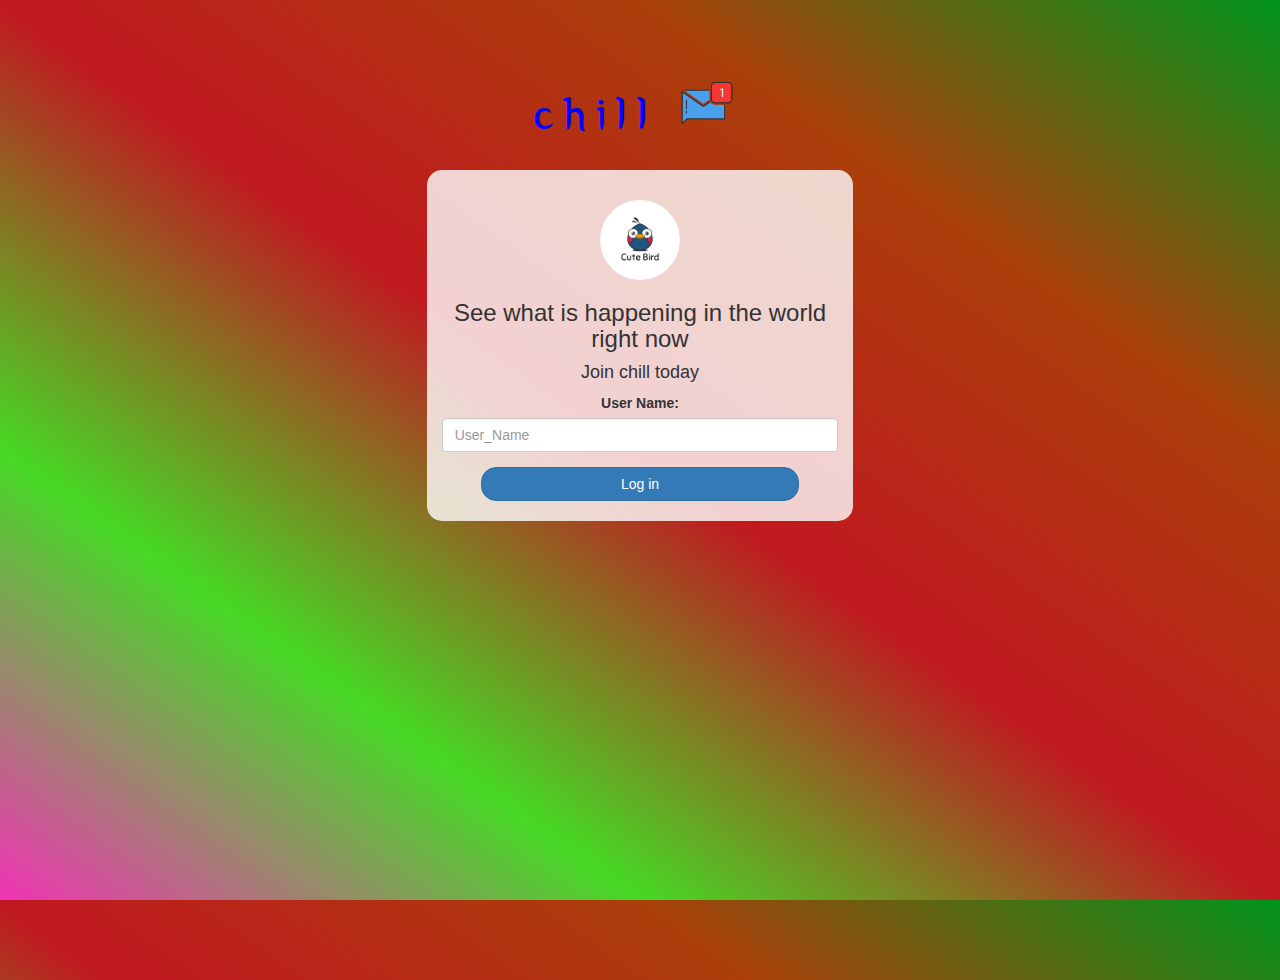
<file: index.html>
<!DOCTYPE html>
<html>
<head>
	<title>Kwitter</title>
<link href="https://fonts.googleapis.com/css?family=Yeon+Sung&display=swap" rel="stylesheet"><meta name="viewport" content="width=device-width, initial-scale=1">

<link rel="stylesheet" href="https://maxcdn.bootstrapcdn.com/bootstrap/3.4.0/css/bootstrap.min.css">
<script src="https://ajax.googleapis.com/ajax/libs/jquery/3.4.1/jquery.min.js"></script>
<script src="https://maxcdn.bootstrapcdn.com/bootstrap/3.4.0/js/bootstrap.min.js"></script>

<link rel="stylesheet" type="text/css" href="style.css">
<script src="kwitter.js"></script>
</head>
<body>
<center>
	<h1 class="header">	
		chill	<sup>
	<img src="m2.png">
	</sup>
</h1>
	<div class="col-lg-4 col-md-6 col-sm-6 col-xs-11 login_div">
	<img src="logo.png" class="logo">
		<h3 >See what is happening in the world right now</h3>
		<h4 >Join chill today</h4>
		<div class="form-group">
		  <label >User Name:</label>
          <input type="text" id="user_name" class="form-control" placeholder="User_Name">
		  
		</div>
		<button id="login_button" onclick="Adduser()" class="btn btn-primary">Log in</button>
		<br><br>
	</div>
</center>
</body>
</html>
</file>
<file: style.css>
html, body
{
  height: 100%;
  margin: 0;
}

body
{
background-image: linear-gradient(to right top, #f133b5, #46d925, #c11820, #aa3f0a, #00941b);
}

.header
{
	color:blue;font-family: 'Yeon Sung';font-size: 45px;letter-spacing: 10px;margin-top: 80px;
}
.header img
{
	width: 80px;margin-left: -15px;
}

.login_div
{
	background: rgba(255,255,255,0.8);float: none;border-radius: 15px;
}

.logo
{
	width: 80px;margin-top: 30px;border-radius: 40px;
}

#login_button
{
	width: 80%;border-radius: 15px;
}

.room_name
{
	cursor: pointer;
	font-size: 20px;
}


#logout
{
	font-size: 20px; float: right;
}


#output
{
	padding: 10px; width:80%;background: rgba(255,255,255,0.8);border-radius: 15px;
}

.input_div_room_page
{
	width: 80%;
}

.input_div label
{
	color: white;font-size: 20px;
}


.input_div_message_page
{
	position: fixed;bottom: 0px;width: 100%;background: rgba(255,255,255,0.8);
}
.input_div_message_page label
{
	color: black;
}
.input_div_message_page #msg
{
	width: 80%;
}
.input_div_message_page button
{
	margin-top: 15px;
	width: 50%; 
}
.color_white
{
	color: white
}

.user_tick
{
	width:20px;
}
.message_h4
{
	padding-left:5px;color:grey;
}
</file>
